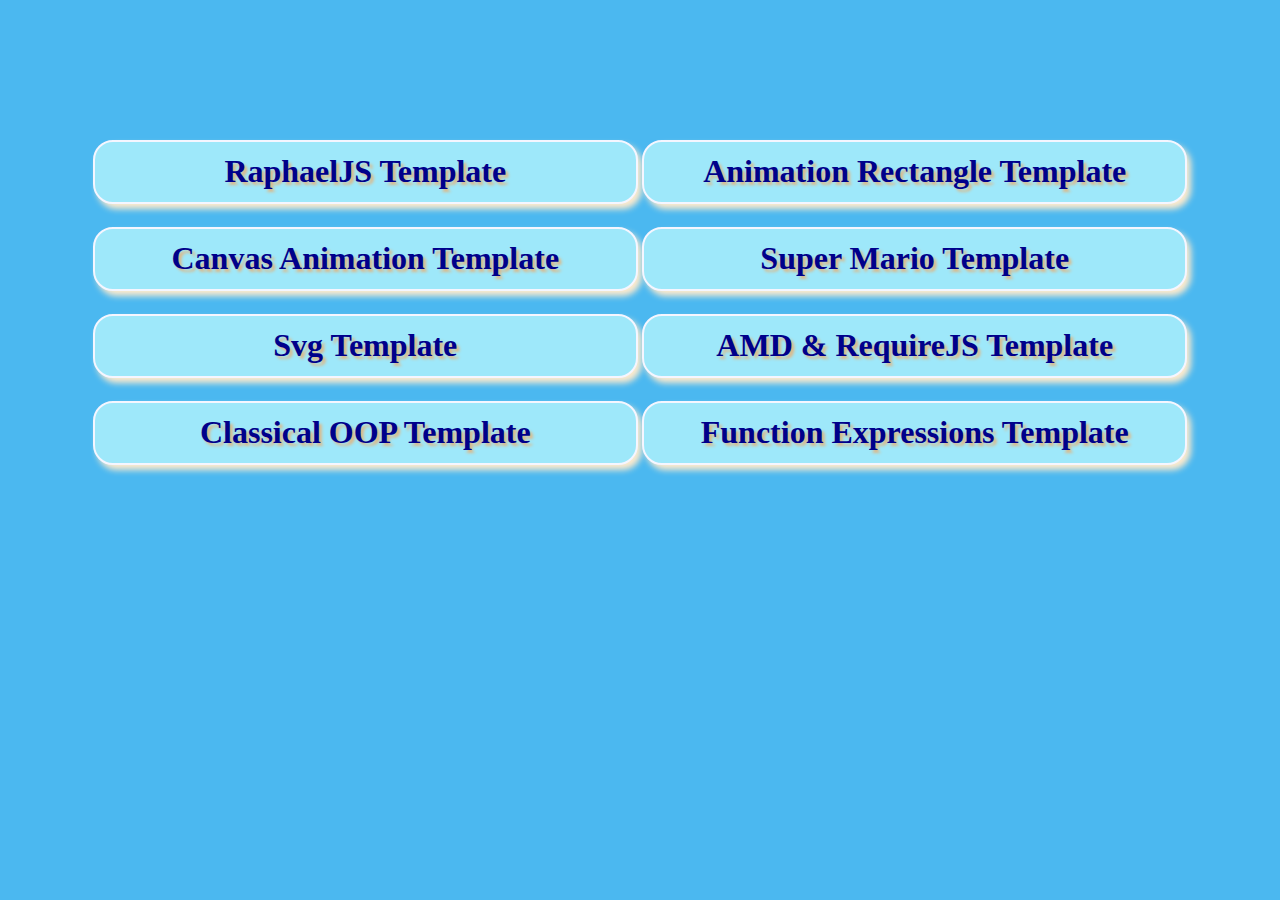
<file: public_html/index.html>
<!DOCTYPE html>
<html>
    <head>
        <meta charset="UTF-8">
        <meta name="viewport" content="width=device-width, initial-scale=1.0">
        <title>Java Script Template</title>
        <link href="styles/style.css" rel="stylesheet" type="text/css"/>
    </head>
    <body>
        <div id="wrap">
            <a href="Raphael.html" class='button'>raphaelJS template</a>
            <a href="animationRectTransform.html" class='button'>animation rectangle template</a>
            <a href="canvasAnimation.html" class='button'>canvas animation template</a>
            <a href="superMario.html" class='button'>super mario template</a>
            <a href="SVG.html" class='button'>svg template</a>
            <a href="AMDandRequireJS.html" class='button'>AMD  &AMP; RequireJS template</a>
            <a href="ClassicalOOP.html" class='button'>classical OOP template</a>
            <a href="FunctionsAndFunctionExpressions.html" class='button'>function expressions template</a>
        </div>
    </body>
</html>
</file>
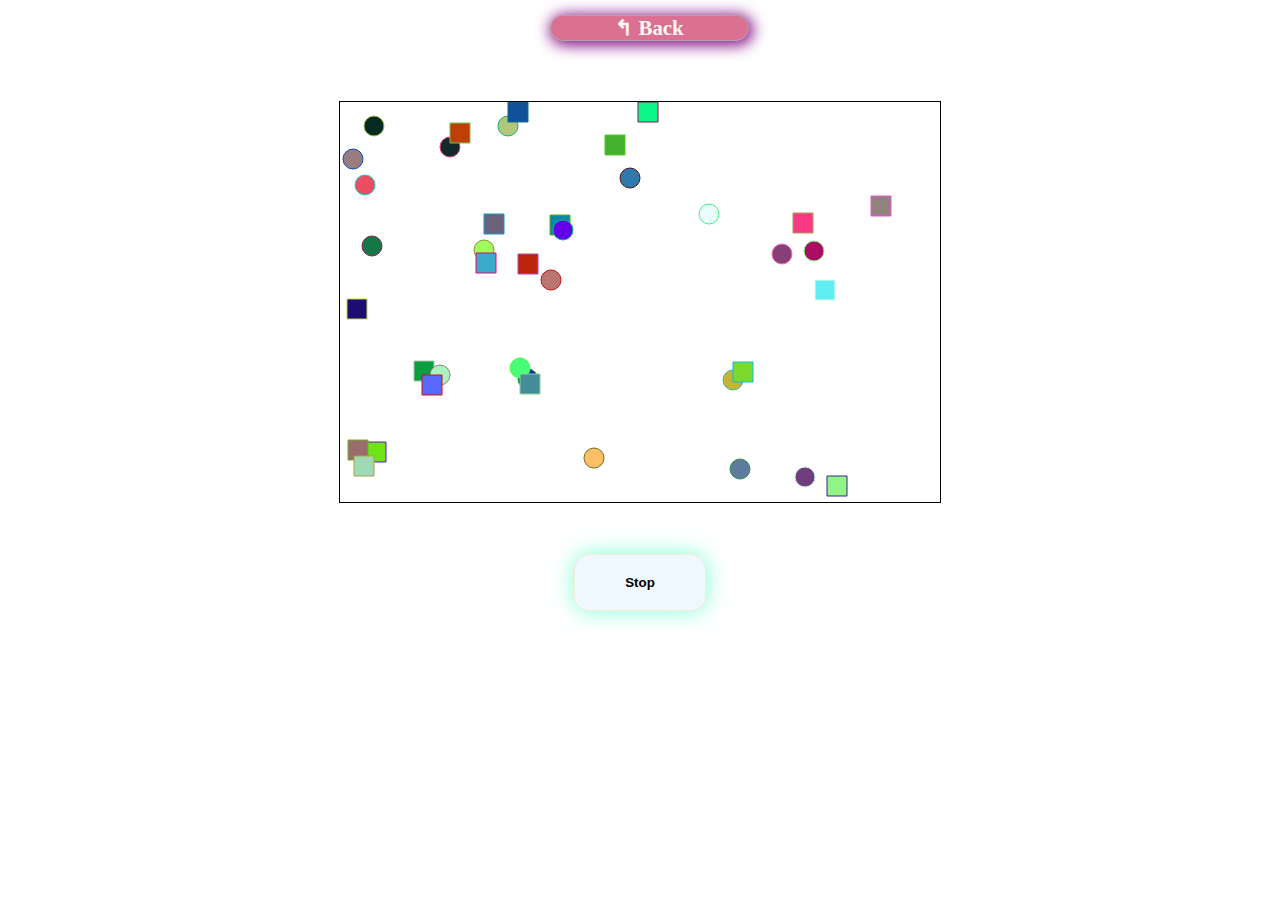
<file: public_html/animationRectTransform.html>
<!DOCTYPE html>
<html>
    <head>
        <meta charset="UTF-8">
        <meta name="viewport" content="width=device-width, initial-scale=1.0">
        <title>Rectangle transformation</title>
        <link href="styles/animationRectangle.css" rel="stylesheet" type="text/css"/>
    </head>
    <body>
        <div id="container">
            <a href="index.html" class="button">&Lsh; back</a>
            <canvas id="rectangle-animation" width="600" height="400">
            </canvas>
            <button id="btn-toggle-animation">Stop</button>
        </div>
        <script type="text/javascript" src="scripts/animationRectangle.js"></script>
    </body>
</html>
</file>
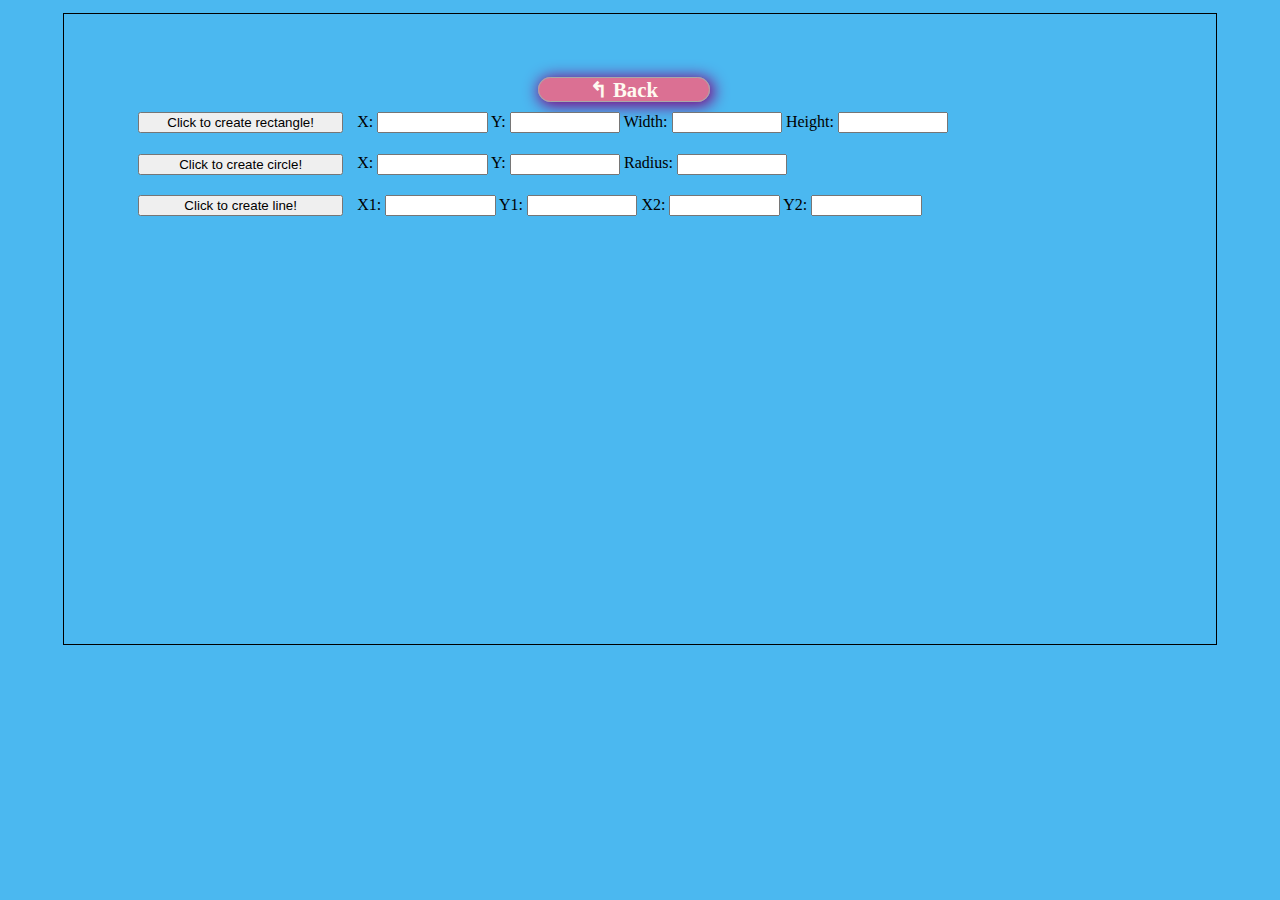
<file: public_html/ClassicalOOP.html>
<!DOCTYPE html>
<html>
    <head>
        <meta charset="UTF-8">
        <meta name="viewport" content="width=device-width, initial-scale=1.0">
        <title>Classical OOP</title>
        <link href="styles/classicalOOP.css" rel="stylesheet" type="text/css"/>
    </head>
    <body>
        <div id="container">  
            <a href="index.html" class="button">&Lsh; back</a>
            <div id="holder-rect">
                <button id="create-rect">Click to create rectangle!</button>
                <span>X:</span>
                <input type="text" id="position-x"/>
                <span>Y:</span>
                <input type="text" id="position-y"/>
                <span>Width:</span>
                <input type="text" id="width"/>
                <span>Height:</span>
                <input type="text" id="height"/>
            </div>
            <div id="holder-circle">
                <button id="create-circle">Click to create circle!</button>
                <span>X:</span>
                <input type="text"  id="center-x"/>
                <span>Y:</span>
                <input type="text"  id="center-y"/>
                <span>Radius:</span>
                <input type="text" id="radius"/>            
            </div>
            <div id="holder-line">
                <button id="create-line">Click to create line!</button>
                <span>X1:</span>
                <input type="text" id="start-x"/>
                <span>Y1:</span>
                <input type="text" id="start-y" />
                <span>X2:</span>
                <input type="text" id="end-x" />
                <span>Y2:</span>
                <input type="text" id="end-y" />
            </div>
            <canvas id="the-canvas-a" width="300" height="350"></canvas>
            <canvas id="the-canvas-b" width="300" height="350"></canvas>
            <canvas id="the-canvas-c" width="300" height="350"></canvas>
        </div>
        <script src="scripts/ClassicalOOP.js" type="text/javascript"></script>
    </body>
</html>
</file>
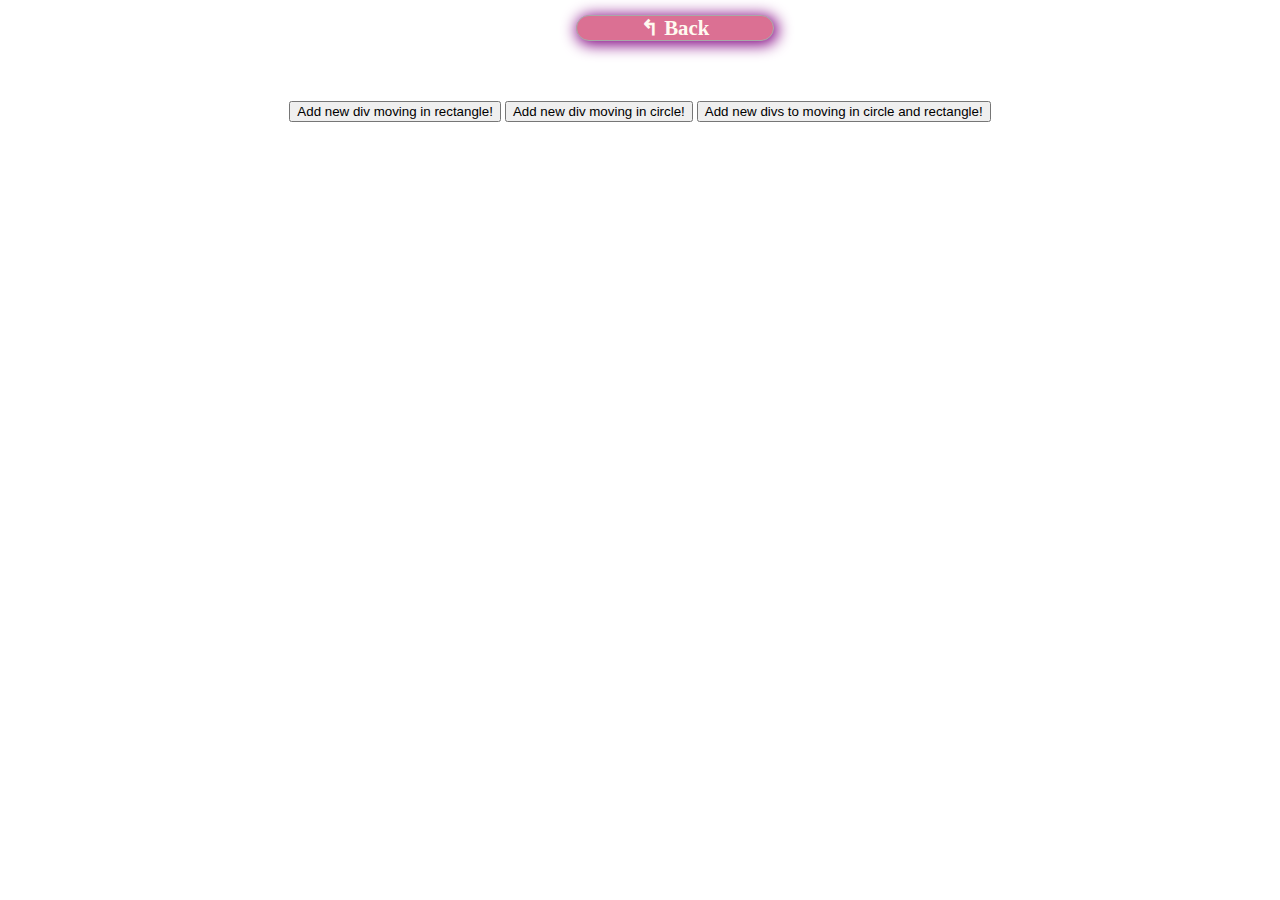
<file: public_html/FunctionsAndFunctionExpressions.html>
<!DOCTYPE html>
<html>
    <head>
        <meta charset="UTF-8">
        <meta name="viewport" content="width=device-width, initial-scale=1.0">
        <title>Functions And Function Expressions</title>
        <link href="styles/functionExpression.css" rel="stylesheet" type="text/css"/>
        <script src="scripts/FunctionsAndFunctionExpressions.js" type="text/javascript"></script>
    </head>
    <body>
        <div id="container">
            <a href="index.html" class="button">&Lsh; back</a>
            <div id="button-container">
                <button id="button-rect">Add new div moving in rectangle!</button>
                <button id="button-circle">Add new div moving in circle!</button>
                <button id="button-both">Add new divs to moving in circle and rectangle!</button>
            </div>
        </div>
        <script>
            document.getElementById('button-rect').addEventListener('click', function () {
                return module.add('rect');
            });
            document.getElementById('button-circle').addEventListener('click', function () {
                return module.add('circle');
            });
            document.getElementById('button-both').addEventListener('click', function () {
                return module.add('rect') + module.add('circle');
            });
        </script>
    </body>
</html>
</file>
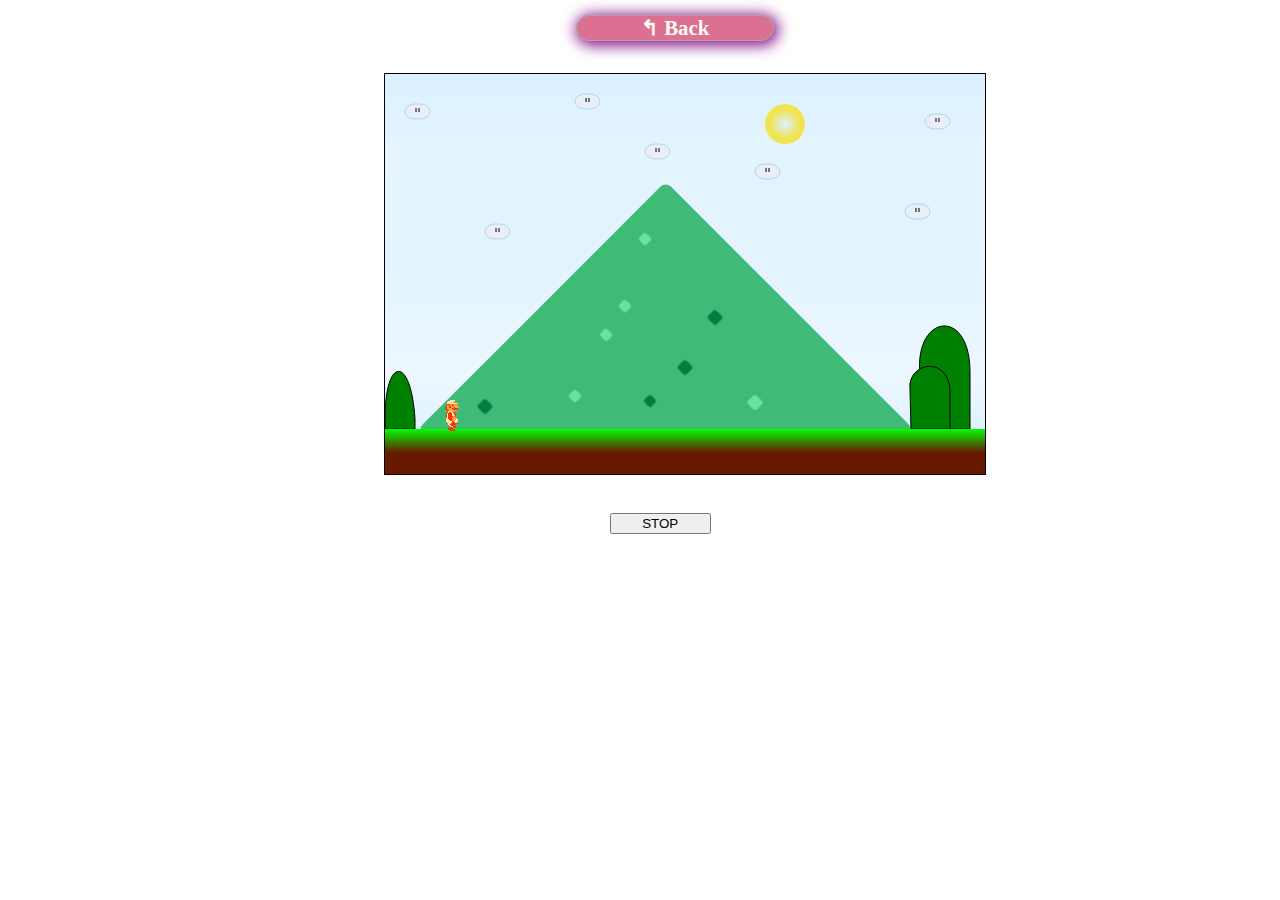
<file: public_html/superMario.html>
<!DOCTYPE html>
<html>
    <head>
        <meta charset="UTF-8">
        <meta name="viewport" content="width=device-width, initial-scale=1.0">
        <title>Super Mario</title>
        <link href="styles/superMario.css" rel="stylesheet" type="text/css"/>
    </head>
    <body>
        <div id="container">
            <a href="index.html" class="button">&Lsh; back</a>
            <svg width='600' height='400'> 
            <!--sun-->
            <circle cx="400" cy="50" r="20" stroke="none" fill="url(#grad2)"/>

            <!--clouds-->
            <rect x='100' y='150' width='25' height='15' rx='10' ry='9' stroke='lightblue' fill='#E9EEF9'/>
            <path d='M111 154 L111 158' stroke='black'/>
            <path d='M114 154 L114 158' stroke='black'/>
            <rect x='20' y='30' width='25' height='15' rx='10' ry='9' stroke='lightblue' fill='#E9EEF9'/>
            <path d='M31 34 L31 38' stroke='black'/>
            <path d='M34 34 L34 38' stroke='black'/>
            <rect x='190' y='20' width='25' height='15' rx='10' ry='9' stroke='lightblue' fill='#E9EEF9'/>
            <path d='M201 24 L201 28' stroke='black'/>
            <path d='M204 24 L204 28' stroke='black'/>
            <rect x='260' y='70' width='25' height='15' rx='10' ry='9' stroke='lightblue' fill='#E9EEF9'/>
            <path d='M271 74 L271 78' stroke='black'/>
            <path d='M274 74 L274 78' stroke='black'/>
            <rect x='370' y='90' width='25' height='15' rx='10' ry='9' stroke='lightblue' fill='#E9EEF9'/>
            <path d='M381 94 L381 98' stroke='black'/>
            <path d='M384 94 L384 98' stroke='black'/>
            <rect x='540' y='40' width='25' height='15' rx='10' ry='9' stroke='lightblue' fill='#E9EEF9'/>
            <path d='M551 44 L551 48' stroke='black'/>
            <path d='M554 44 L554 48' stroke='black'/>
            <rect x='520' y='130' width='25' height='15' rx='10' ry='9' stroke='lightblue' fill='#E9EEF9'/>
            <path d='M531 134 L531 138' stroke='black'/>
            <path d='M534 134 L534 138' stroke='black'/>

            <!--mount-->
            <rect x='130' y='228' width='350' height='350' rx='7' ry='7' transform="rotate(45 350 350)" stroke='#3FBA74' fill='#3FBA77'/>
            <rect x='200' y='245' width='10' height='10' rx='5' ry='2' fill='#69E3A0' 
                  stroke='#58D290' transform="rotate(45 200 275)"/>

            <rect x='300' y='285' width='12' height='12' rx='5' ry='2' fill='#007F3F' 
                  stroke='#23A05F' transform="rotate(45 300 285)"/>

            <rect x='190' y='315' width='10' height='10' rx='5' ry='2' fill='#69E3A0' 
                  stroke='#58D290' transform="rotate(45 190 315)"/>

            <rect x='265' y='320' width='10' height='10' rx='5' ry='2' fill='#007F3F' 
                  stroke='#23A05F' transform="rotate(45 265 320)"/>  

            <rect x='370' y='320' width='12' height='12' rx='5' ry='2' fill='#69E3A0' 
                  stroke='#58D290' transform="rotate(45 370 320)"/>

            <rect x='100' y='324' width='12' height='12' rx='5' ry='2' fill='#007F3F' 
                  stroke='#23A05F' transform="rotate(45 100 324)"/>

            <rect x='260' y='158' width='10' height='10' rx='5' ry='2' fill='#69E3A0' 
                  stroke='#58D290' transform="rotate(45 260 158)"/>

            <rect x='330' y='235' width='12' height='12' rx='5' ry='2' fill='#007F3F' 
                  stroke='#23A05F' transform="rotate(45 330 235)"/>
            <rect x='240' y='225' width='10' height='10' rx='5' ry='2' fill='#69E3A0' 
                  stroke='#58D290' transform="rotate(45 240 225)"/>

            <!--hills-->
            <path d='M0 355 L0 345 C0 282 26 281 30 345 L30 355 Z' stroke='black' fill='green'/>
            <path d='M535 355 L535 300 C529 240 586 232 585 300 L585 355 Z' stroke='black' fill='green'/>
            <path d='M526 355 L525 315 C522 290 561 280 565 315 L565 355 Z' stroke='black' fill='green'/>

            <!--floor-->
            <rect x="0" y="355" width="600" height="45" fill="url(#grad1)"/>

            <!--gradients-->
            <defs>
            <linearGradient id="grad1" y2="52%" x2="39%" y1="0%" x1="39%">
            <stop style="stop-color:rgb(0,255,0);stop-opacity:1" offset="0%"/>
            <stop style="stop-color:rgb(104,26,0);stop-opacity:1" offset="100%"/>
            </linearGradient>
            <radialGradient id="grad2" cx="50%" cy="50%" r="50%" fx="50%" fy="50%">
            <stop style="stop-color:rgb(224,223,80); stop-opacity:0" offset="0%"/>
            <stop style="stop-color:rgb(241,228,80);stop-opacity:1" offset="77%"/>
            </radialGradient>
            </defs>

            </svg>
            <canvas id="marioAnimation" width='600' height='35'></canvas>
            <button id="click-button">STOP</button>
        </div>
        <script src="scripts/superMario.js" type="text/javascript">
        </script>
    </body>
</html>
</file>
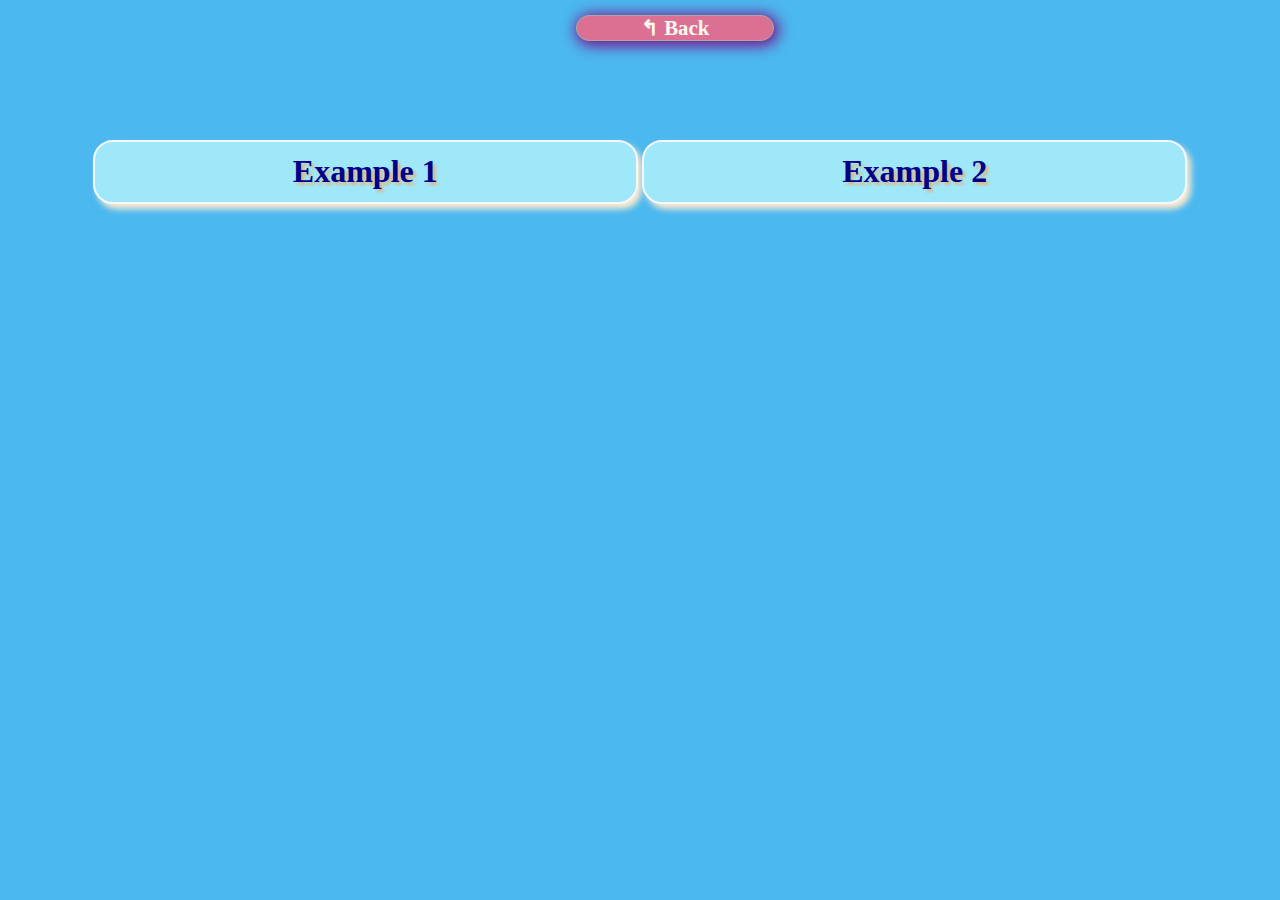
<file: public_html/SVG.html>
<!DOCTYPE html>
<html>
    <head>
        <meta charset="UTF-8">
        <meta name="viewport" content="width=device-width, initial-scale=1.0">
        <title>SVG</title>
        <link href="styles/style.css" rel="stylesheet" type="text/css"/>
    </head>
    <body>	
        <div id="wrap">
            <a href="index.html" class="back-button">&Lsh; back</a>
            <a href="svgExample1.html" class='button'>Example 1</a>
            <a href="svgExample2.html" class='button'>Example 2</a>
        </div>
    </body>
</html>
</file>
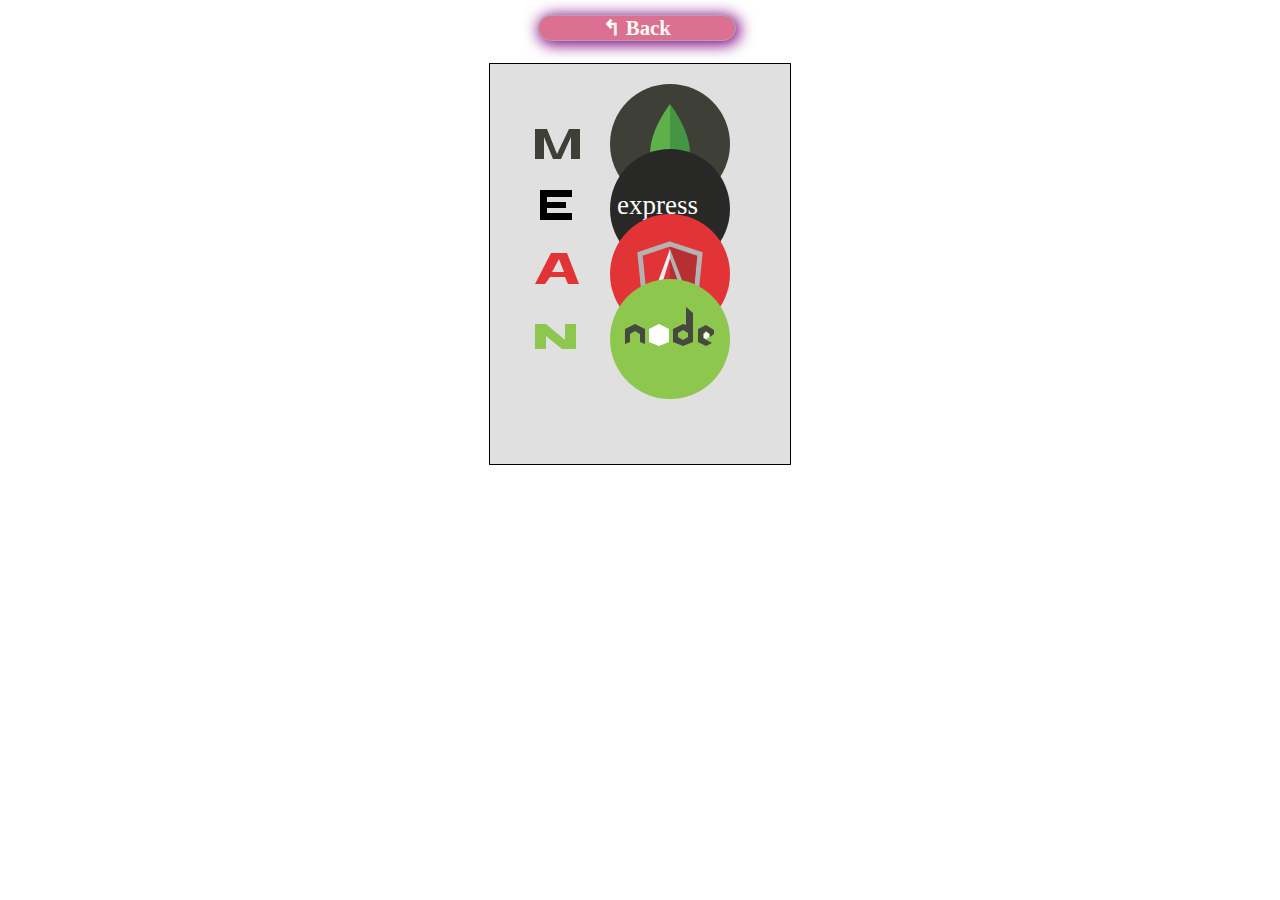
<file: public_html/svgExample1.html>
<!DOCTYPE html>
<html>
    <head>
        <meta charset="UTF-8">
        <meta name="viewport" content="width=device-width, initial-scale=1.0">
        <title>SVG Example 1</title>
        <link href="styles/svgTemplateEx1.css" rel="stylesheet" type="text/css"/>
    </head>
    <body>
        <div id="container">
            <a href="SVG.html" class="button">&Lsh; back</a>
            <svg width="300" height="400">
            <path d='M45 95 H54 V73 L63 95 H71 L81 73 V95 H90 V65 H79 L67 90 L57 65 H45 Z' fill='#3E3F37'/>

            <circle cx="180" cy="80" r="60" fill='#3E3F37' stroke='none'/>
            <path d='M180 40 Q 140 95 180 130' fill='#5EB14A'/>
            <path d='M180 40 Q 220 95 180 130' fill='#449644'/>

            <path d='M50 156 H82 V149 H57 V144 H76 V138 H57 V133 H82 V126 H50  Z'/>

            <circle cx="180" cy="145" r="60" fill='#282827' stroke='none'/>
            <text x='127' y='150' font-family='Consolas' font-size='27' fill='#FDFDFC'>express</text>

            <path d='M45 220 H55 L60 213 L75 213 L78 220 H89 L77 189 H61 Z' fill='#E23337'/>
            <path d='M62 208 H74 L69 195 Z' fill='#E0E0E0'/>

            <circle cx="180" cy="210" r="60" fill='#E23337' stroke='none'/>
            <path d='M180 180 L210 190 L205 240 L180 250 L155 240 L150 190 Z' fill='none' stroke='#B3B3B3' stroke-width='5'/>
            <path d='M180 183 L207 192 L203 238 L180 247 Z' fill='#B63032' stroke='none'/>
            <path d='M180 185 L161 237 L166 237 L171 225 L180 225 L180 220 L172 220 L181 191' fill='#F1F0F0' stroke='none'/>
            <path d='M180 185 L200 237 L195 237 L190 225 L180 225 L180 220 L189 220 L180 195' fill='#B3B3B3' stroke='none'/>

            <path d='M45 285 H56 V272 L72 285 H86 V260 H75 V276 L56 260 H45 Z' fill='#8EC74E' />

            <circle cx="180" cy="275" r="60" fill='#8EC74E' stroke='none'/>
            <path d='M135 280 L140 278 L140 270 L145 267 L150 270 L150 278 L155 280 L155 265 L145 260 L135 265 Z' fill='#47493F' stroke='none'/>
            <path d='M169 282 L179 278 L179 265 L169 260 L159 265 L159 278 Z' fill='#FFFFFF' stroke='none'/>
            <path d='M193 282 L203 278 L203 249 L196 243 L196 261 L193 260 L183 265 L183 278 Z' fill='#47493F' stroke='none'/>
            <path d='M193 276 L198 273 L198 269 L193 266 L188 269 L188 273 Z' fill='#8EC74E' stroke='none'/>
            <path d='M216 282 L222 279 L213 274 L213 270 L216 267 L220 270 L220 273 L224 270 L224 266 L216 261 L208 265 L208 278 Z' fill='#47493F' stroke='none'/>
            <path d='M214 274 L214 270 L216 268 L219 270 L219 273 L216 275' fill='#FFFFFF'/>
            </svg>
        </div>
    </body>
</html>
</file>
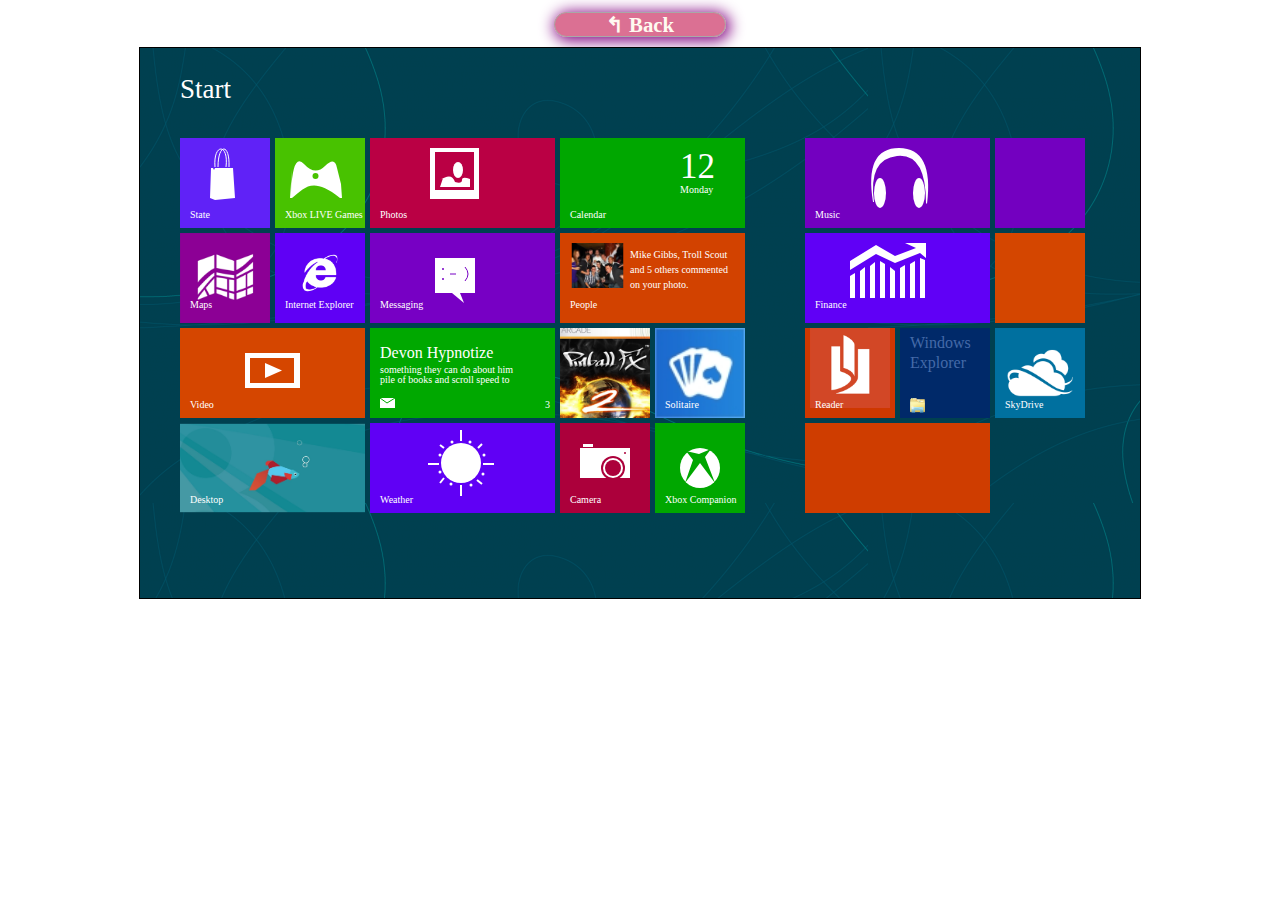
<file: public_html/svgExample2.html>
<!DOCTYPE html>
<html>
    <head>
        <meta charset="UTF-8">
        <meta name="viewport" content="width=device-width, initial-scale=1.0">
        <title>SVG Example 2</title>
        <link href="styles/svgTemplateEx2.css" rel="stylesheet" type="text/css"/>
    </head>
    <body>
        <div id="container">
            <a href="SVG.html" class="button">&Lsh; back</a>
            <svg height="550" width="1000">
            <text id="start" x="40" y="50">Start</text>

            <rect x="40" y="90" width="90" height="90" fill="#6022F7"/>
            <path d='M70 150 L75 152 L95 150 L93 120 H75 L74 122 L73 120 H71 Z' fill='#ffffff'/>
            <path d='M75 119 C73 95 89 95 86 119' stroke='#ffffff' fill='none'/>
            <path d='M78 119 C78 95 90 95 89 119' stroke='#ffffff' fill='none'/>
            <text class="nested-menu" x="50" y="170">State</text>

            <rect x="135" y="90" width="90" height="90" fill="#48C200"/>
            <path d='M150 150 H152 C165 140 172 128 200 150 H202 L201 136 L197 120 Q195 108 185 118 T164 116 T151 144 L152 121 Z' fill='white'/>
            <circle cx='175.5' cy='128' r='3' fill='#48C200'/>
            <text class="nested-menu" x="145" y="170">Xbox LIVE Games</text>

            <rect x="230" y="90" width="185" height="90" fill="#BA0044"/>
            <path d='M290 151 H339 V100 H290 Z' fill='white'/>
            <path d='M295 142 H334 V104 H295 Z' fill='#BA0044'/>    
            <path d='M300 139 H330 V131 Q322 128 322 132 T315 134 Q 312 124 300 132 L303 130 Z' fill='white'/>
            <ellipse cx="318" cy="122" rx="5" ry="8" fill='white'/>
            <text class="nested-menu" x="240" y="170">Photos</text>

            <rect x="420" y="90" width="185" height="90" fill="#00A700"/>
            <text x='540' y='130' id="date">12</text>
            <text x='540' y='145' id='name-date'>Monday</text>
            <text class="nested-menu" x="430" y="170">Calendar</text>

            <rect x="665" y="90" width="185" height="90" fill="#7300C0"/>
            <path d='M733 154 Q724 100 759 100 T787 156 L786 155 Q786 105 757 108 T734 154' fill='white'/>
            <ellipse cx='740' cy='145' rx='6' ry='15' fill='white'/> 
            <ellipse cx='779' cy='145' rx='6' ry='15' fill='white'/>
            <text class="nested-menu" x="675" y="170">Music</text>

            <rect x="855" y="90" width="90" height="90" fill="#7300C0"/>

            <rect x="40" y="185" width="90" height="90" fill="none"/>
            <image x="40" y="185" width="90" height="90" xlink:href="images/maps.png" />
            <text class="nested-menu" x="50" y="260">Maps</text>

            <rect x="135" y="185" width="90" height="90" fill="#5F00F5"/>
            <image x="160" y="205" width="40" height="40" xlink:href="images/internetexplorer.png" />
            <text class="nested-menu" x="145" y="260">Internet Explorer</text>

            <rect x="230" y="185" width="185" height="90" fill="#7700C4"/>
            <rect x='295' y='210' width='40' height='35' fill='white'/>
            <circle cx='303' cy='221' r='1' fill='#7700C4'/>
            <circle cx='303' cy='231' r='1' fill='#7700C4'/>
            <line x1='310' y1='226' x2='316' y2='226' stroke='#7700C4' />
            <path d='M325 219 Q331 226 325 233' fill='none' stroke='#7700C4'/>
            <path d='M312 245 L324 255 L320 245' fill='white'/>
            <text class="nested-menu" x="240" y="260">Messaging</text>

            <rect x="420" y="185" width="185" height="90" fill="#D24200"/>
            <image x="425" y="195" width="65" height="45" xlink:href="images/people.jpe" />
            <text x='490' y='210' class="nested-menu">Mike Gibbs, Troll Scout</text>
            <text x='490' y='225' class="nested-menu">and 5 others commented</text>
            <text x='490' y='240' class="nested-menu">on your photo.</text>
            <text class="nested-menu" x="430" y="260">People</text>

            <rect x="665" y="185" width="185" height="90" fill="#6000F6"/>
            <path d='M710 222 L736 206 L755 215 L780 205 786 210 L786 195 L765 195 L776 200 L755 208 L736 197 L710 213 Z' fill='white'/>
            <path d='M710 250 H715 V225 L710 228 Z' fill='white'/>
            <path d='M720 250 H725 V219 L720 223 Z' fill='white'/>
            <path d='M730 250 H735 V214 L730 218 Z' fill='white'/>
            <path d='M740 250 H745 V216 L740 213 Z' fill='white'/>
            <path d='M750 250 H755 V223 L750 219 Z' fill='white'/>
            <path d='M760 250 H765 V217 L760 220 Z' fill='white'/>
            <path d='M770 250 H775 V213 L770 216 Z' fill='white'/>
            <path d='M780 250 H785 V212 L780 210 Z' fill='white'/>
            <text class="nested-menu" x="675" y="260">Finance</text>

            <rect x="855" y="185" width="90" height="90" fill="#D44600"/>


            <rect x="40" y="280" width="185" height="90" fill="#D54600"/>
            <path d='M105 340 H160 V305 H105 Z' fill='white'/>
            <path d='M110 335 H154 V310 H110 Z' fill='#D54600'/>
            <path d='M125 330 L142 322.5 L125 315' fill='white'/>
            <text class="nested-menu" x="50" y="360">Video</text>

            <rect x="230" y="280" width="185" height="90" fill="#00A800"/>
            <text x='240' y='310' fill='white'>Devon Hypnotize</text>
            <text x='240' y='325' class="nested-menu">something they can do about him</text>
            <text x='240' y='335' class="nested-menu">pile of books and scroll speed to</text>
            <text x='405' y='360' class="nested-menu">3</text>
            <rect x="240" y="350" width='15' height='10' fill='white'/>
            <path d='M240 350 L247 355 L255 350' fill='none' stroke='#00A800'/>

            <image x="420" y="280" width="90" height="90" xlink:href="images/PinballFX2_cover.png" />

            <rect x="515" y="280" width="90" height="90" fill="#none"/>
            <image x="515" y="280" width="90" height="90" xlink:href="images/Solitaire.jpg" />
            <text class="nested-menu" x="525" y="360">Solitaire</text>

            <rect x="665" y="280" width="90" height="90" fill="#CE3800"/>
            <image x="670" y="280" width="80" height="80" xlink:href="images/Reader.png" />
            <text class="nested-menu" x="675" y="360">Reader</text>

            <rect x="760" y="280" width="90" height="90" fill="#002969"/>
            <text x='770' y='300' fill='#446AA8'>Windows</text>
            <text x='770' y='320' fill='#446AA8'>Explorer</text>
            <image x='770' y='350' width='15' height='15' xlink:href="images/Windows-Explorer-Icon.png" />

            <rect x="855" y="280" width="90" height="90" fill="none"/>
            <image x="855" y="280" width="90" height="90" xlink:href="images/Live SkyDrive.png" />
            <text class="nested-menu" x="865" y="360">SkyDrive</text>


            <image x="40" y="375" width="185" height="90" xlink:href="images/fish.jpg" />       
            <text class="nested-menu" x="50" y="455">Desktop</text>
            <rect x="230" y="375" width="185" height="90" fill="#6000F5"/>
            <circle cx='321' cy='415' r='20' fill='white'/>
            <circle cx="312" cy="394" r="1.5" fill="white"/>        
            <rect x='288' y='415' width='11' height='2' fill='white'/>
            <circle cx="300" cy="407" r="1.5" fill="white"/>
            <path d='M304 400 L300 397' stroke='white' stroke-width='2'/>
            <circle cx="331" cy="437" r="1.5" fill="white"/>        
            <rect x='320' y='382' width='2' height='11' fill='white'/> 
            <circle cx="343" cy="426" r="1.5" fill="white"/>          
            <path d='M337 432 L342 436' stroke='white' stroke-width='2'/>
            <rect x='343' y='415' width='11' height='2' fill='white'/>
            <circle cx="311" cy="436" r="1.5" fill="white"/>        
            <circle cx="300" cy="424" r="1.5" fill="white"/>        
            <path d='M304 430 L300 435' stroke='white' stroke-width='2'/>
            <rect x='320' y='437' width='2' height='11' fill='white'/>
            <circle cx="330" cy="394" r="1.5" fill="white"/>
            <path d='M338 400 L342 396' stroke='white' stroke-width='2'/>
            <circle fill="white" r="1.5" cy="407" cx="344"/>
            <text class="nested-menu" x="240" y="455">Weather</text>

            <rect x="420" y="375" width="90" height="90" fill="#AC003B"/>
            <text class="nested-menu" x="430" y="455">Camera</text>
            <rect x='440' y='400' width='50' height='30' fill='white'/>
            <circle cx='473' cy='420' r='12' fill='#AC003B'/>
            <circle cx='473' cy='420' r='10' fill='white'/>
            <circle cx='473' cy='420' r='8' fill='#AC003B'/>
            <circle cx='485' cy='405' r='1' fill='#AC003B'/>
            <rect x='443' y='396' width='10' height='3' fill='white'/>

            <rect x="515" y="375" width="90" height="90" fill="#00A700"/>
            <text class="nested-menu" x="525" y="455">Xbox Companion</text>
            <circle cx='560' cy='420' r='20' fill='white'/>
            <path d='M545 435 L560 415 L575 435 L565 409 L571 401 L559 406 L546 403 L553 412 Z' fill='#00A700'/>        

            <rect x="665" y="375" width="185" height="90" fill="#CF3D00"/>
            </svg>
        </div>
    </body>
</html>
</file>
<file: public_html/styles/style.css>
html, body, div, a{
    margin: 0;
    padding: 0;
}
html {
    background-color: #4bb8f0;
}
#wrap {
    width: 90%;
    margin: 10% auto;
    text-align: center;
}

.button{
    margin: 1% auto;
    width: 45%;
    text-decoration: none;
    background-color: #9ee8fa;
    border: 2px solid #f5f6ff;
    border-radius: 20px;
    color: darkblue;
    padding: 1%;
    text-transform: capitalize;
    font-size: 2em;
    font-weight: bold;
    display: inline-block;
    box-shadow: 4px 5px 6px blanchedalmond;
    text-shadow: 3px 3px 3px burlywood;
}
.back-button {
    padding: 0px 5%;
    text-decoration: none;
    border: 1px solid #a8a8a8;
    font-size: 1.3em;
    font-weight: bold;
    border-radius: 20px;
    background-color: palevioletred;
    box-shadow: 2px 2px 15px 2px purple;
    color: floralwhite;
    text-transform: capitalize;
    position: absolute;
    top: 15px;
    left: 45%;
}
</file>
<file: public_html/styles/animationRectangle.css>
#container{
    width: 80%;
    margin: 1% auto;
    text-align: center;
}
.button {
    padding: 0px 5%;
    text-decoration: none;
    border: 1px solid #a8a8a8;
    font-size: 1.3em;
    font-weight: bold;
    border-radius: 20px;
    background-color: palevioletred;
    box-shadow: 2px 2px 15px 2px purple;
    color: floralwhite;
    text-transform: capitalize;
    position: absolute;
    top: 15px;
    left: 43%;
}
#rectangle-animation {
    margin: 10% auto 5%;
    border: 1px solid black;
    display: block;
}
#btn-toggle-animation {
    padding: 2% 5%;
    font-weight: bold;
    background-color: aliceblue;
    border: 1px solid antiquewhite;
    box-shadow: 0px 0px 22px 0px aquamarine;
    border-radius: 15px;
}
</file>
<file: public_html/styles/classicalOOP.css>
html, body, div, a{
    margin: 0;
    padding: 0;
}
html {
    background-color: #4bb8f0;
}
#container{
    width: 80%;
    padding: 5%;
    margin: 1% auto;
}

.button {
    padding: 0px 5%;
    margin: 1% 40%;
    text-decoration: none;
    border: 1px solid #a8a8a8;
    font-size: 1.3em;
    font-weight: bold;
    border-radius: 20px;
    background-color: palevioletred;
    box-shadow: 2px 2px 15px 2px purple;
    color: floralwhite;
    text-transform: capitalize;
}
#create-circle, #create-line, #create-rect {
    margin:  1%;
    width: 20%;
}
input {
    width: 10%;
}
</file>
<file: public_html/styles/functionExpression.css>
#container{
    width: 80%;
    margin: 1% auto;
    text-align: center;
}
.button {
    padding: 0px 5%;
    text-decoration: none;
    border: 1px solid #a8a8a8;
    font-size: 1.3em;
    font-weight: bold;
    border-radius: 20px;
    background-color: palevioletred;
    box-shadow: 2px 2px 15px 2px purple;
    color: floralwhite;
    text-transform: capitalize;
    position: absolute;
    top: 15px;
    left: 45%;
}
#button-container{
    margin: 10% auto;
}
</file>
<file: public_html/styles/superMario.css>
#container{
    width: 80%;
    margin: 1% auto;
    text-align: center;
}
.button {
    padding: 0px 5%;
    text-decoration: none;
    border: 1px solid #a8a8a8;
    font-size: 1.3em;
    font-weight: bold;
    border-radius: 20px;
    background-color: palevioletred;
    box-shadow: 2px 2px 15px 2px purple;
    color: floralwhite;
    text-transform: capitalize;
    position: absolute;
    top: 15px;
    left: 45%;
}
svg {
    border: 1px solid black;
    margin: 1% auto;
    padding: 0;
    background: #dbf1ff; 
    background: url([data-uri]);
    background: -moz-linear-gradient(top,  #dbf1ff 0%, #e5f4ff 20%, #e2f4ff 48%, #edf7ff 76%, #d3eeff 100%); /* FF3.6+ */
    background: -webkit-gradient(linear, left top, left bottom, color-stop(0%,#dbf1ff), color-stop(20%,#e5f4ff), color-stop(48%,#e2f4ff), color-stop(76%,#edf7ff), color-stop(100%,#d3eeff)); /* Chrome,Safari4+ */
    background: -webkit-linear-gradient(top,  #dbf1ff 0%,#e5f4ff 20%,#e2f4ff 48%,#edf7ff 76%,#d3eeff 100%); /* Chrome10+,Safari5.1+ */
    background: -o-linear-gradient(top,  #dbf1ff 0%,#e5f4ff 20%,#e2f4ff 48%,#edf7ff 76%,#d3eeff 100%); /* Opera 11.10+ */
    position: absolute;
    top: 60px;
    left: 30%;
}
#marioAnimation {
    position: absolute;
    top: 400px;
    left: 30%;
}
#click-button {
    width: 10%;
    position: relative;
    top: 500px;
    left: 2%;
}
</file>
<file: public_html/styles/svgTemplateEx1.css>
#container{
    width: 80%;
    margin: 1% auto;
    text-align: center;
}
.button {
    position: absolute;
    top: 15px;
    left: 42%;
    padding: 0px 5%;
    text-decoration: none;
    border: 1px solid #a8a8a8;
    font-size: 1.3em;
    font-weight: bold;
    border-radius: 20px;
    background-color: palevioletred;
    box-shadow: 2px 2px 15px 2px purple;
    color: floralwhite;
    text-transform: capitalize;
}
svg{
    margin-top: 5%;
    border: 1px solid black;
    background-color: #E0E0E0;
}
</file>
<file: public_html/styles/svgTemplateEx2.css>
#container{
    width: 80%;
    margin: 1% auto;
    text-align: center;
}
.button {
    padding: 0px 5%;
    text-decoration: none;
    border: 1px solid #a8a8a8;
    font-size: 1.3em;
    font-weight: bold;
    border-radius: 20px;
    background-color: palevioletred;
    box-shadow: 2px 2px 15px 2px purple;
    color: floralwhite;
    text-transform: capitalize;
}
svg{
    margin-top: 1%;
    border: 1px solid black;
    background-image: url('../images/windows.png');
}
svg #start {
    font-family: Consolas;
    font-size: 27px;
    fill: white;
}
#date {
    font-size: 35px;
    font-family: Times;
    fill:white;
}
#name-date {
    font-family: Consolas;
    font-size: 10px;
    fill: white;
}
.nested-menu {
    font-family: Times;
    font-size:10px;
    fill: white;
}
</file>
